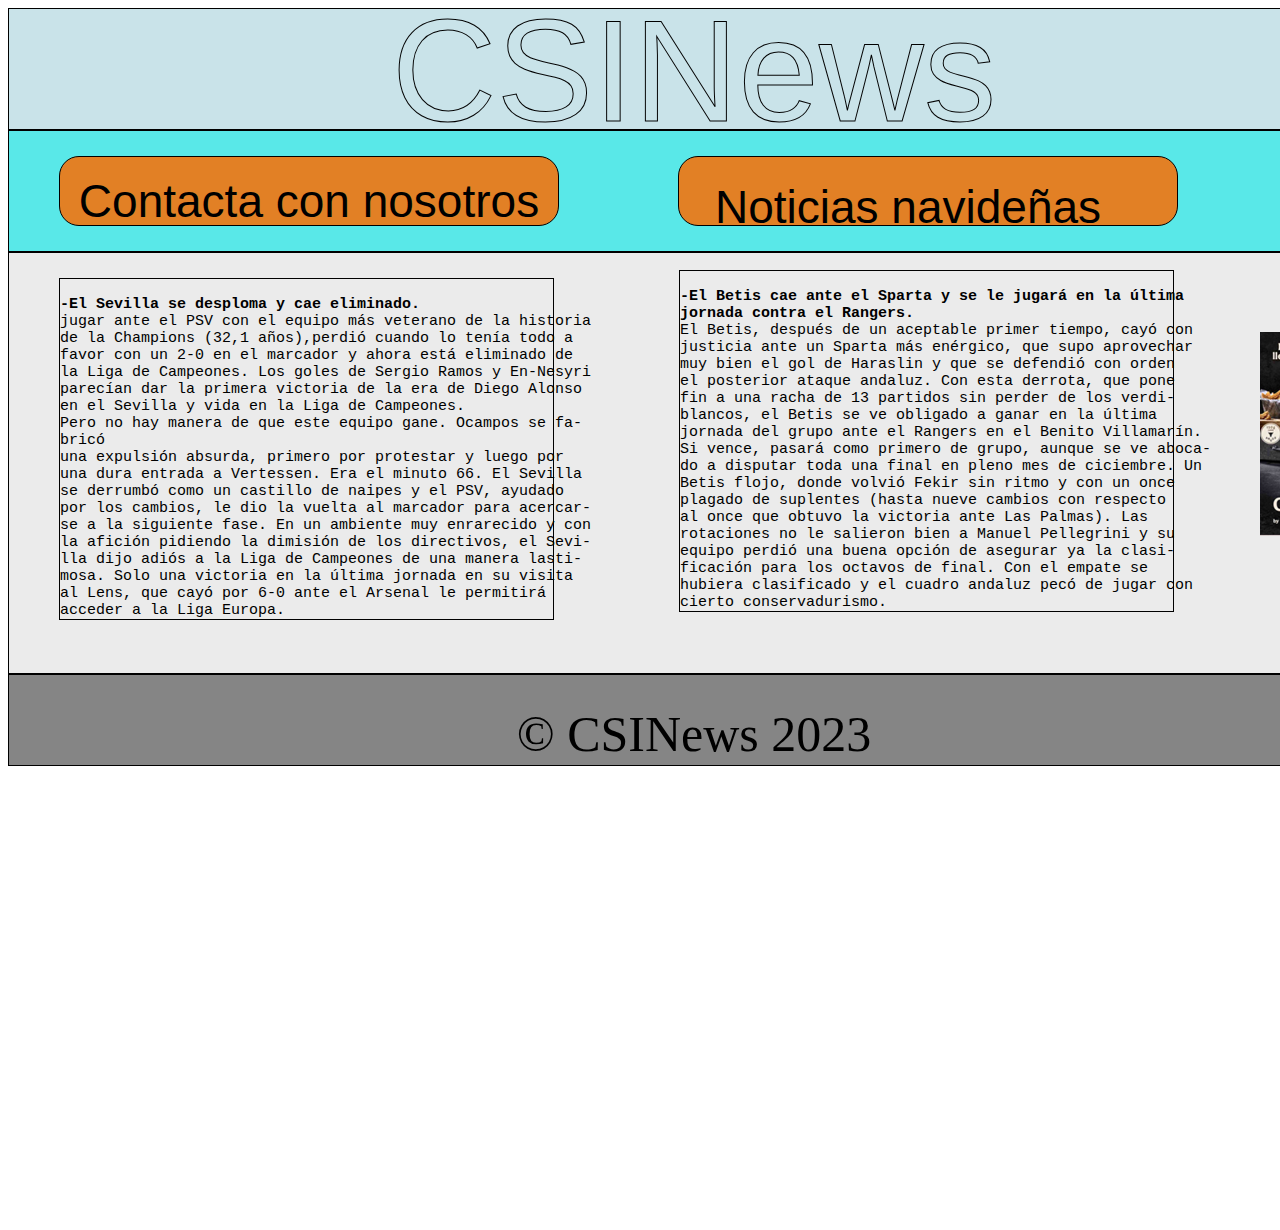
<file: edu.LM.PruebaExamen2/src/main/webapp/Index.html>
<!DOCTYPE html>
<html>
<head>
<meta charset="UTF-8">
<title>Insert title here</title>
<link href="prueba2.css" rel="stylesheet">
</head>
<body>

<div class="Contenedor1">
	<p class="cabecera1">CSINews</p>

</div>

<div class="Contenedor1__1">
	<a href="Tabla2.html"> <button class="boton1" type="button" name="boton" color="black"><span class="TextB1"> Contacta con nosotros</span></button></a>
	<a href="Tabla3.html"> <button class="boton2" type="button" name="boton" color="black"><span class="TextB2"> Noticias navideñas</span></button></a>

</div>

<div class="Contenedor1__2">
	<pre><p class="text1__2--1">
<b>-El Sevilla se desploma y cae eliminado.</b>
jugar ante el PSV con el equipo más veterano de la historia
de la Champions (32,1 años),perdió cuando lo tenía todo a 
favor con un 2-0 en el marcador y ahora está eliminado de
la Liga de Campeones. Los goles de Sergio Ramos y En-Nesyri
parecían dar la primera victoria de la era de Diego Alonso
en el Sevilla y vida en la Liga de Campeones.
Pero no hay manera de que este equipo gane. Ocampos se fa-
bricó
una expulsión absurda, primero por protestar y luego por 
una dura entrada a Vertessen. Era el minuto 66. El Sevilla
se derrumbó como un castillo de naipes y el PSV, ayudado
por los cambios, le dio la vuelta al marcador para acercar-
se a la siguiente fase. En un ambiente muy enrarecido y con
la afición pidiendo la dimisión de los directivos, el Sevi-
lla dijo adiós a la Liga de Campeones de una manera lasti-
mosa. Solo una victoria en la última jornada en su visita
al Lens, que cayó por 6-0 ante el Arsenal le permitirá 
acceder a la Liga Europa.</p></pre>



<pre><p class="text1__2--2">
<b>-El Betis cae ante el Sparta y se le jugará en la última
jornada contra el Rangers.</b>
El Betis, después de un aceptable primer tiempo, cayó con
justicia ante un Sparta más enérgico, que supo aprovechar
muy bien el gol de Haraslin y que se defendió con orden
el posterior ataque andaluz. Con esta derrota, que pone
fin a una racha de 13 partidos sin perder de los verdi-
blancos, el Betis se ve obligado a ganar en la última
jornada del grupo ante el Rangers en el Benito Villamarín.
Si vence, pasará como primero de grupo, aunque se ve aboca-
do a disputar toda una final en pleno mes de ciciembre. Un
Betis flojo, donde volvió Fekir sin ritmo y con un once
plagado de suplentes (hasta nueve cambios con respecto
al once que obtuvo la victoria ante Las Palmas). Las 
rotaciones no le salieron bien a Manuel Pellegrini y su
equipo perdió una buena opción de asegurar ya la clasi-
ficación para los octavos de final. Con el empate se 
hubiera clasificado y el cuadro andaluz pecó de jugar con
cierto conservadurismo.</p></pre>


<img class="imag1__1" src="Imagenes/publicidad.png" alt="publicidad"></img>
</div>

<div class="Contenedor1__3">
	<p class="text1__3">&#169; CSINews 2023</p>

</div>







</body>
</html>
</file>
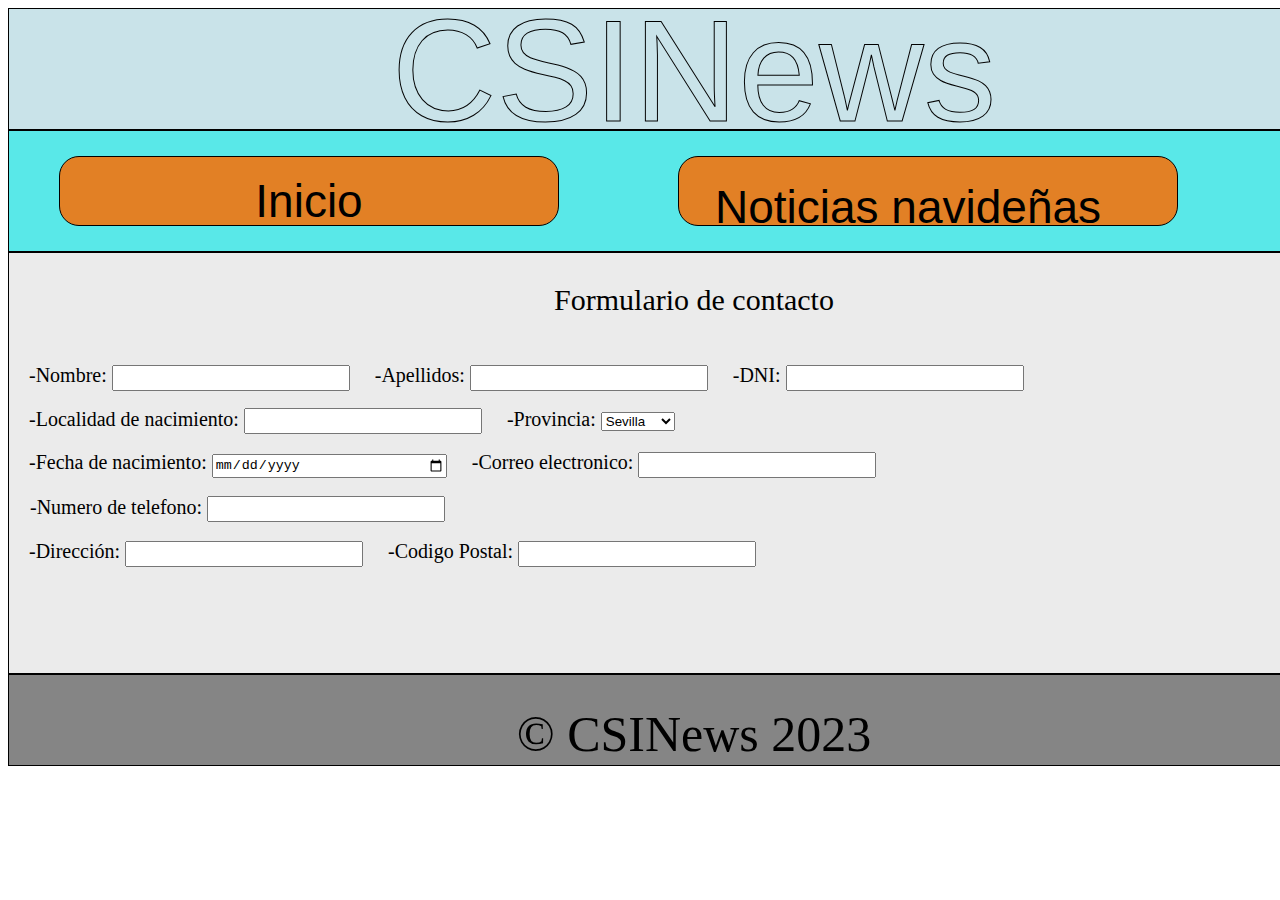
<file: edu.LM.PruebaExamen2/src/main/webapp/Tabla2.html>
<!DOCTYPE html>
	<html>
	<head>
	<meta charset="UTF-8">
	<title>Insert title here</title>
	<link href="prueba2.css" rel="stylesheet">
	</head>
	<body>
	
	
	<div class="Contenedor1">
		<p class="cabecera1">CSINews</p>
	
	</div>
	
	<div class="Contenedor1__1">
		<a href="Index.html"> <button class="boton1" type="button" name="boton" color="black"><span class="TextB1"> Inicio</span></button></a>
		<a href="Tabla3.html"> <button class="boton2" type="button" name="boton" color="black"><span class="TextB2"> Noticias navideñas</span></button></a>
	
	</div>
	
	<div class="Contenedor1__2">
		<p class="cabecera2">Formulario de contacto</p>
	<br><span class="Nombre1"><label>-Nombre: </label> 
		<input class="input__mod" type="text" /> </span>
		
		<span class="Apellido"><label>-Apellidos: </label> 
		<input class="input__mod" type="text" /> </span>
		
	    <span class="DNI"><label>-DNI: </label> 
		<input class="input__mod" type="text" /> </span></br>
		
		 <br><span class="ldn"><label>-Localidad de nacimiento: </label> 
		<input class="input__mod" type="text" /> </span>
		
		 <span class="provincia"><label>-Provincia: </label> 
		 <select name="Provincia"> </span></br>		
		     <option value="2">Sevilla</option>
			 <option value="3">Malaga</option>
			 <option value="4">Huelva</option>
			 <option value="5">Cadiz</option>
			 <option value="2">Cordoba</option>
			 <option value="3">Granada</option>
			 <option value="4">Almeria</option>
			 </select>
			 		 
		<br><span class="fechaNac"><label>-Fecha de nacimiento:</label> 
		<input  class="input__mod" type="date" /> </span>
		
		<span class="email"><label>-Correo electronico:</label> 
		<input class="input__mod" type="email" /> </span></br>
		
		<br><span class="telefono"><label>-Numero de telefono: </label> 
		<input class="input__mod" type="text" /> </span></br>
		
		<br><span class="Direccion"><label>-Dirección: </label> 
		<input class="input__mod" type="text" /> </span>
		
		<span class="CPostal"><label>-Codigo Postal: </label>
		<input class="input__mod" type="text" /> </span></br>
		
	
	</div>
	
	<div class="Contenedor1__3">
		<p class="text1__3">&#169; CSINews 2023</p>
	
	</div>
	
	
	</body>
	</html>
</file>
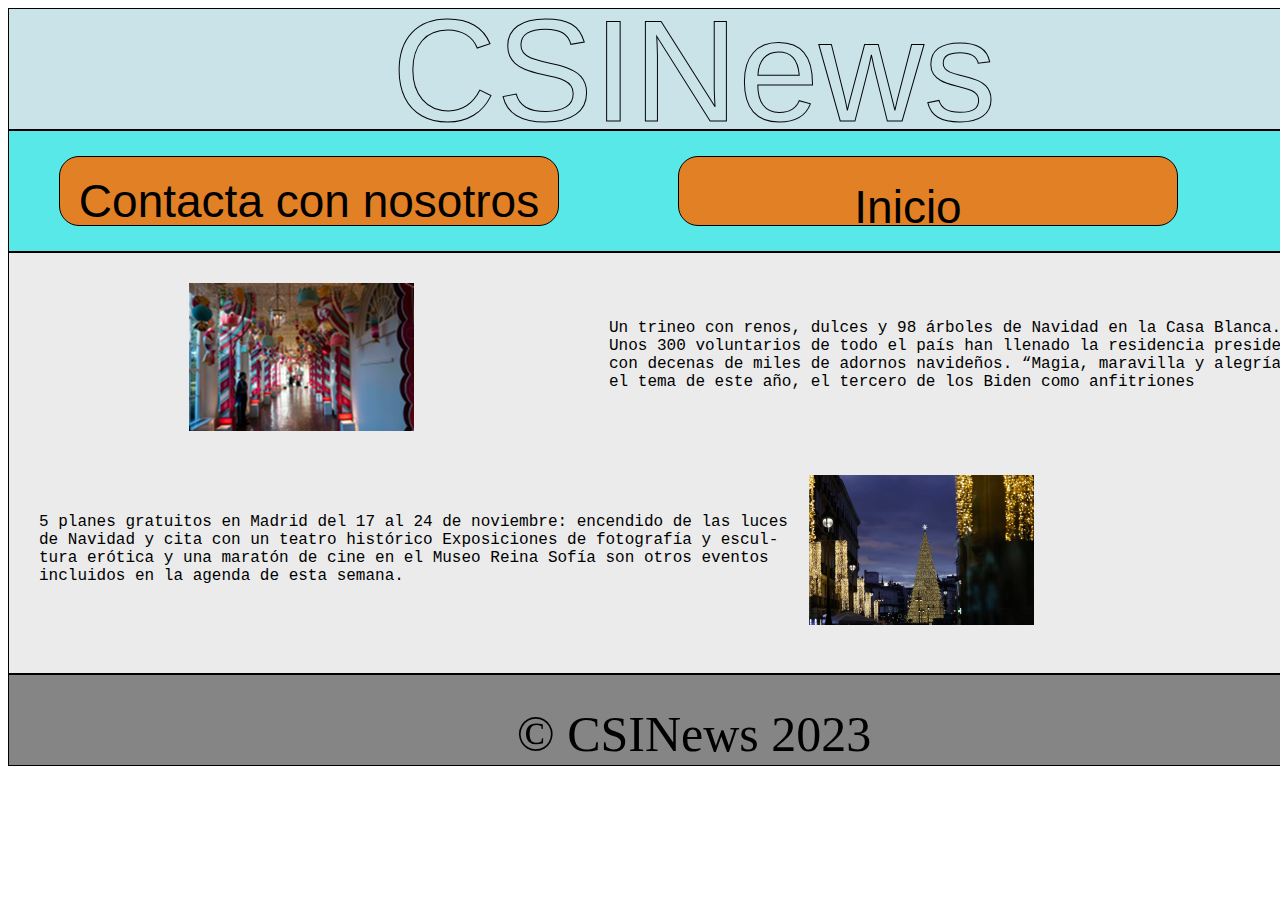
<file: edu.LM.PruebaExamen2/src/main/webapp/Tabla3.html>
<!DOCTYPE html>
<html>
<head>
<meta charset="UTF-8">
<title>Insert title here</title>
<link href="prueba2.css" rel="stylesheet">
</head>
<body>



<div class="Contenedor1">
	<p class="cabecera1">CSINews</p>

</div>

<div class="Contenedor1__1">
	<a href="Tabla2.html"> <button class="boton1" type="button" name="boton" color="black"><span class="TextB1"> Contacta con nosotros</span></button></a>
	<a href="Index.html"> <button class="boton2" type="button" name="boton" color="black"><span class="TextB2"> Inicio</span></button></a>

</div>


<div class="Contenedor1__2">
	<img class="imag1" src="Imagenes/navidad1.png" alt="Imagen navidad"></img>
<pre><p class="text1__2--3">
Un trineo con renos, dulces y 98 árboles de Navidad en la Casa Blanca.
Unos 300 voluntarios de todo el país han llenado la residencia presidencial
con decenas de miles de adornos navideños. “Magia, maravilla y alegría” es
el tema de este año, el tercero de los Biden como anfitriones
  </p></pre>
  
  <img class="imag2" src="Imagenes/navidad2.png" alt="Imagen navidad2"></img>
  
  <pre><p class="text2__2--3">
5 planes gratuitos en Madrid del 17 al 24 de noviembre: encendido de las luces
de Navidad y cita con un teatro histórico Exposiciones de fotografía y escul-
tura erótica y una maratón de cine en el Museo Reina Sofía son otros eventos
incluidos en la agenda de esta semana.
  </p></pre>
</div>


<div class="Contenedor1__3">
	<p class="text1__3">&#169; CSINews 2023</p>

</div>



</body>
</html>
</file>
<file: edu.LM.PruebaExamen2/src/main/webapp/prueba2.css>
@charset "UTF-8";
.Contenedor1{
border: 1px solid black;
width: 1370px;
height: 120px;
background-color: rgb(201, 227, 233);
font-family: sans-serif;
font-size: 145px;
-webkit-text-fill-color: rgb(201, 227, 233);
-webkit-text-stroke:1px black;
text-align: center;

}
.cabecera1{
position: relative;
top: -166px;  left:0px;
}


.Contenedor1__1{
border: 1px solid black;
width: 1370px;
height: 120px;
background-color: rgb(89, 232, 232);	
}
.boton1{
background-color: rgb(226, 128, 37);
width: 500px;
height: 70px;
position: relative;
top: 25px;  left:50px;
font-size: 46px;
padding: 3px 10px;
 border: rgb(0, 0, 0) 1px solid;
 border-radius: 20px;
}
.TextB1{
	position: relative;
top: 10px;  left:0px;
}
.boton2{
background-color: rgb(226, 128, 37);
width: 500px;
height: 70px;
position: relative;
top: 25px;  left:165px;
font-size: 46px;
padding: 3px 10px;
 border: rgb(0, 0, 0) 1px solid;
 border-radius: 20px;
}
.TextB2{
position: relative;
top: 16px;  left:-20px;	
}

.Contenedor1__2{
border: 1px solid black;
width: 1370px;
height: 420px;
background-color: rgb(235, 235, 235);	
font-size: 15px;

}

.Contenedor1__3{
border: 1px solid black;
width: 1370px;
height: 90px;
background-color: rgb(133, 133, 133);	
font-size: 50px;
text-align: center;
}
.text1__3{
	position: relative;
top: -20px;  left:0px;
}



/*TABLA1*/
.text1__2--1{
	position: relative;
    top: 10px;  left:50px;
    border:1px solid;
    width: 36%;
    
    
}
.text1__2--2{
	position: relative;
    top: -355px;  left:670px;
     border:1px solid;
    width: 36%;  
    
}
.imag1__1{
	position: relative;
    top: -650px;  left:1155px;
     margin: auto auto auto 7%; 
}








/*TABLA 2*/
.cabecera2{
	text-align: center;
	font-size: 30px;
}
input{
	width: 230px;
    height: 20px;
    }
.input__mod:hover {
	background-color: rgb(255, 255, 0);
}
.input__mod:focus {
	background-color: rgb(255, 0, 0);
}

.Nombre1{
	font-size: 20px;	
	position: relative;
    top: 0px;  left:20px;
    
}
.Apellido{
	font-size: 20px;	
	position: relative;
    top: 0px;  left:40px;
}
.DNI{
	font-size: 20px;	
	position: relative;
    top: 0px;  left:60px;
}
.ldn{
	font-size: 20px;	
	position: relative;
    top: 0px;  left:20px;
}
.provincia{
	font-size: 20px;	
	position: relative;
    top: 0px;  left:40px;
}
.fechaNac{
	font-size: 20px;	
	position: relative;
    top: 17px;  left:-20px;
}
.email{
	font-size: 20px;	
	position: relative;
    top: 17px;  left:0px;
}
.telefono{
	font-size: 20px;	
	position: relative;
    top: 12px;  left:-19px;
}
.Direccion{
	font-size: 20px;	
	position: relative;
    top: 7px;  left:-20px;
}
.CPostal{
	font-size: 20px;	
	position: relative;
    top: 7px;  left:0px;
}




/*TABLA3*/

.imag1{
	position: relative;
    top: 30px;  left:180px;
}
.text1__2--3{
	position: relative;
    top: -120px;  left:600px;
    font-size: 16px;
}
.imag2{
	position: relative;
    top: -70px;  left:800px;
}
.text2__2--3{
	position: relative;
    top: -220px;  left: 30px;
    font-size: 16px;
}
</file>
